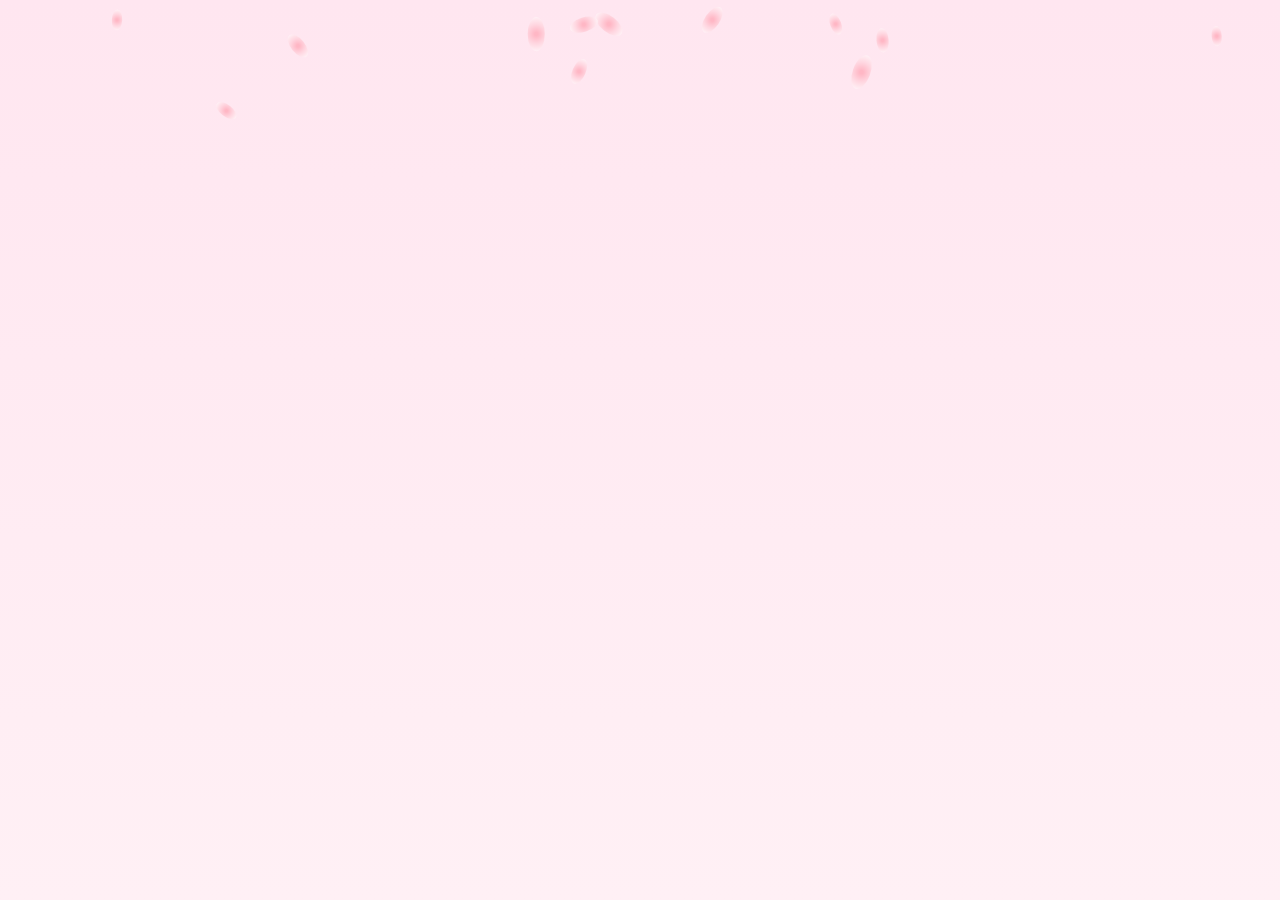
<file: HBD/index.html>
<!DOCTYPE html>
<!-- ประกาศว่าเอกสารนี้เป็น HTML5 -->
<html lang="en">
<!-- กำหนดภาษาเริ่มต้นของหน้าเว็บเป็นภาษาอังกฤษ -->

<head>
  <meta charset="UTF-8">
  <!-- กำหนดการเข้ารหัสตัวอักษรของหน้าเว็บเป็น UTF-8 รองรับภาษาได้หลากหลาย -->

  <meta name="viewport" content="width=device-width, initial-scale=1.0">
  <!-- ช่วยให้เว็บแสดงผลถูกต้องบนมือถือ โดยกำหนดขนาด viewport ให้เท่ากับความกว้างอุปกรณ์และไม่ซูม -->

  <title>Sakura Falling</title>
  <!-- ชื่อเว็บที่แสดงในแท็บเบราว์เซอร์ -->

  <link rel="stylesheet" href="style.css">
  <!-- เชื่อมโยงไฟล์ CSS สำหรับตกแต่งหน้าตาเว็บ (style.css) -->
</head>

<body>
  <canvas id="sakura"></canvas>
  <!-- แคนวาสสำหรับวาดกลีบดอกซากุระ -->

  <script src="script.js"></script>
  <!-- เชื่อมโยงไฟล์ JavaScript (script.js) ที่มีโค้ดวาดกลีบซากุระ -->
</body>

</html>
</file>
<file: HBD/style.css>
body {
  margin: 0;              /* ตัดช่องว่างขอบหน้าจอทั้งหมดออก */
  padding: 0;             /* ตัดช่องว่างภายใน body ออก */
  overflow: hidden;       /* ซ่อน scrollbar ไม่ให้เลื่อนหน้าจอได้ เพื่อไม่ให้เห็น scroll bar เวลากลีบตก */
  background: linear-gradient(to bottom, #ffe6f0, #fff0f5);
  /* ตั้งพื้นหลังเป็นไล่เฉดสีแบบ gradient จากสีชมพูอ่อนด้านบน (#ffe6f0) ไล่ลงไปเป็นสีชมพูอ่อนอีกเฉดด้านล่าง (#fff0f5) */
}

canvas {
  display: block;         /* กำหนดให้ canvas เป็นบล็อก ทำให้ไม่มีช่องว่างใต้ canvas (space ที่เกิดจาก inline element) */
}
</file>
